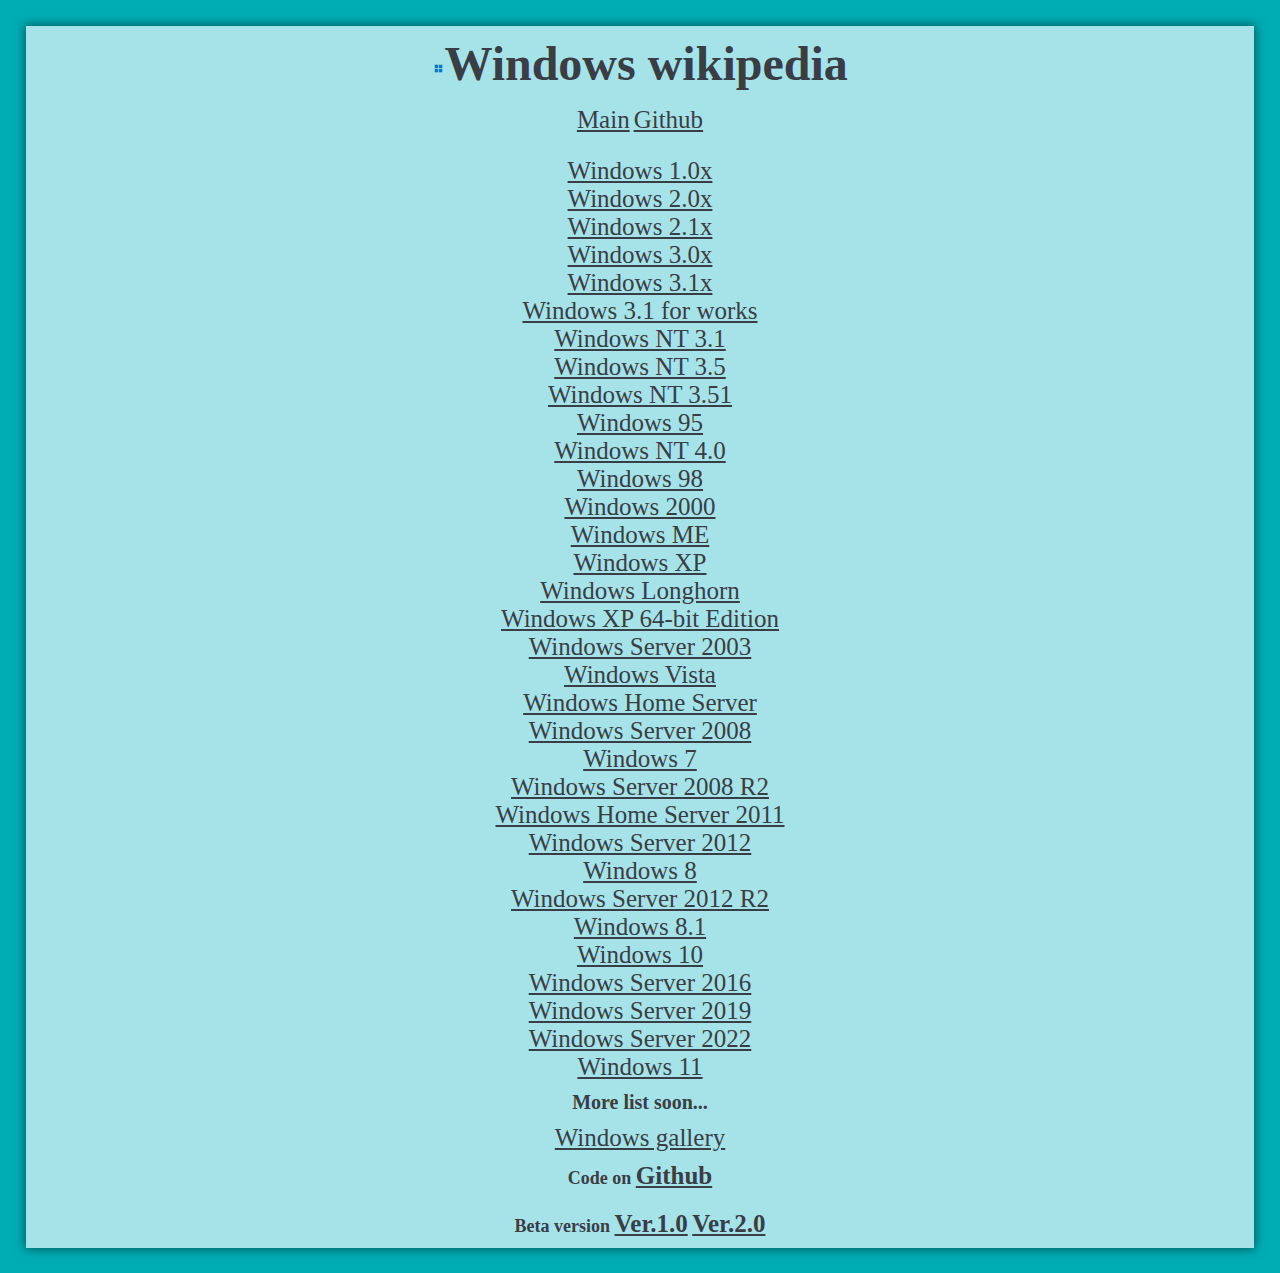
<file: index.html>
<!DOCTYPE html>
<html lang="en">
<head>
	<meta charset="UTF-8">
	<meta name="viewport" content="width=device-width, initial-scale=1.0">
	<title>Windows Wikipedia Beta</title>
	<link rel="preconnect" href="https://fonts.googleapis.com">
	<link rel="stylesheet" href="css/style.css">
	<link rel="icon" href="ico/ico.ico">
</head>
<body>
	<div>
	<h1><img src="img/img1.png" alt="Windows">Windows wikipedia</h1>
	<main class="main"><a href="index.html">Main</a> <a href="https://github.com/catskippy/windowswikipedia.github.io">Github</a></main>
	<br>
	<a href="https://ru.wikipedia.org/wiki/Windows_1.0x">Windows 1.0x</a>
	<br>
	<a href="https://ru.wikipedia.org/wiki/Windows_2.x">Windows 2.0x</a>
	<br>
	<a href="https://ru.wikipedia.org/wiki/Windows_2.1x">Windows 2.1x</a>
	<br>
	<a href="https://ru.wikipedia.org/wiki/Windows_3.0">Windows 3.0x</a>
	<br>
	<a href="https://ru.wikipedia.org/wiki/Windows_3.x#Windows_3.1_%D0%B8_%D0%B1%D0%BE%D0%BB%D0%B5%D0%B5_%D0%BF%D0%BE%D0%B7%D0%B4%D0%BD%D0%B8%D0%B5_%D0%B2%D0%B5%D1%80%D1%81%D0%B8%D0%B8">Windows 3.1x</a>
	<br>
	<a href="https://ru.wikipedia.org/wiki/Windows_3.x#Windows_3.1_%D0%B8_%D0%B1%D0%BE%D0%BB%D0%B5%D0%B5_%D0%BF%D0%BE%D0%B7%D0%B4%D0%BD%D0%B8%D0%B5_%D0%B2%D0%B5%D1%80%D1%81%D0%B8%D0%B8">Windows 3.1 for works</a>
	<br>
	<a href="https://ru.wikipedia.org/wiki/Windows_NT_3.1">Windows NT 3.1</a>
	<br>
	<a href="https://ru.wikipedia.org/wiki/Windows_NT_3.5">Windows NT 3.5</a>
	<br>
	<a href="https://ru.wikipedia.org/wiki/Windows_NT_3.51">Windows NT 3.51</a>
	<br>
	<a href="https://ru.wikipedia.org/wiki/Windows_95">Windows 95</a>
	<br>
	<a href="https://ru.wikipedia.org/wiki/Windows_NT_4.0">Windows NT 4.0</a>
	<br>
	<a href="https://ru.wikipedia.org/wiki/Windows_98">Windows 98</a>
	<br>
	<a href="https://ru.wikipedia.org/wiki/Windows_2000">Windows 2000</a>
	<br>
	<a href="https://ru.wikipedia.org/wiki/Windows_Me">Windows ME</a>
	<br>
	<a href="https://ru.wikipedia.org/wiki/Windows_XP">Windows XP</a>
	<br>
	<a href="https://ru.wikipedia.org/wiki/%D0%A0%D0%B0%D0%B7%D1%80%D0%B0%D0%B1%D0%BE%D1%82%D0%BA%D0%B0_Windows_Vista">Windows Longhorn</a>
	<br>
	<a href="https://ru.wikipedia.org/wiki/Windows_XP#%D0%A0%D0%B5%D0%B4%D0%B0%D0%BA%D1%86%D0%B8%D0%B8">Windows XP 64-bit Edition</a>
	<br>
	<a href="https://ru.wikipedia.org/wiki/Windows_Server_2003">Windows Server 2003</a>
	<br>
	<a href="https://ru.wikipedia.org/wiki/Windows_Vista">Windows Vista</a>
	<br>
	<a href="https://ru.wikipedia.org/wiki/Windows_Home_Server">Windows Home Server</a>
	<br>
	<a href="https://ru.wikipedia.org/wiki/Windows_Server_2008">Windows Server 2008</a>
	<br>
	<a href="https://ru.wikipedia.org/wiki/Windows_7">Windows 7</a>
	<br>
	<a href="https://ru.wikipedia.org/wiki/Windows_Server_2008_R2">Windows Server 2008 R2</a>
	<br>
	<a href="https://ru.wikipedia.org/wiki/Windows_Home_Server_2011">Windows Home Server 2011</a>
	<br>
	<a href="https://ru.wikipedia.org/wiki/Windows_Server_2012">Windows Server 2012</a>
	<br>
	<a href="https://ru.wikipedia.org/wiki/Windows_8">Windows 8</a>
	<br>
	<a href="https://ru.wikipedia.org/wiki/Windows_Server_2012#Windows_Server_2012_R2">Windows Server 2012 R2</a>
	<br>
	<a href="https://ru.wikipedia.org/wiki/Windows_8.1">Windows 8.1</a>
	<br>
	<a href="https://ru.wikipedia.org/wiki/Windows_10">Windows 10</a>
	<br>
	<a href="https://ru.wikipedia.org/wiki/Windows_Server_2016">Windows Server 2016</a>
	<br>
	<a href="https://ru.wikipedia.org/wiki/Windows_Server_2019">Windows Server 2019</a>
	<br>
	<a href="https://ru.wikipedia.org/wiki/Windows_Server_2022">Windows Server 2022</a>
	<br>
	<a href="https://ru.wikipedia.org/wiki/Windows_11">Windows 11</a>
	<h3>More list soon...</h3>
	<a href="gallery.html">Windows gallery</a>
	<br>
	<h6>Code on <a href="https://github.com/catskippy/windowswikipedia.github.io">Github</a></h6> <h6>Beta version <a href="BETA.html">Ver.1.0</a> <a href="BETA2.html">Ver.2.0</a>
	</div>
</body>
</html>
</file>
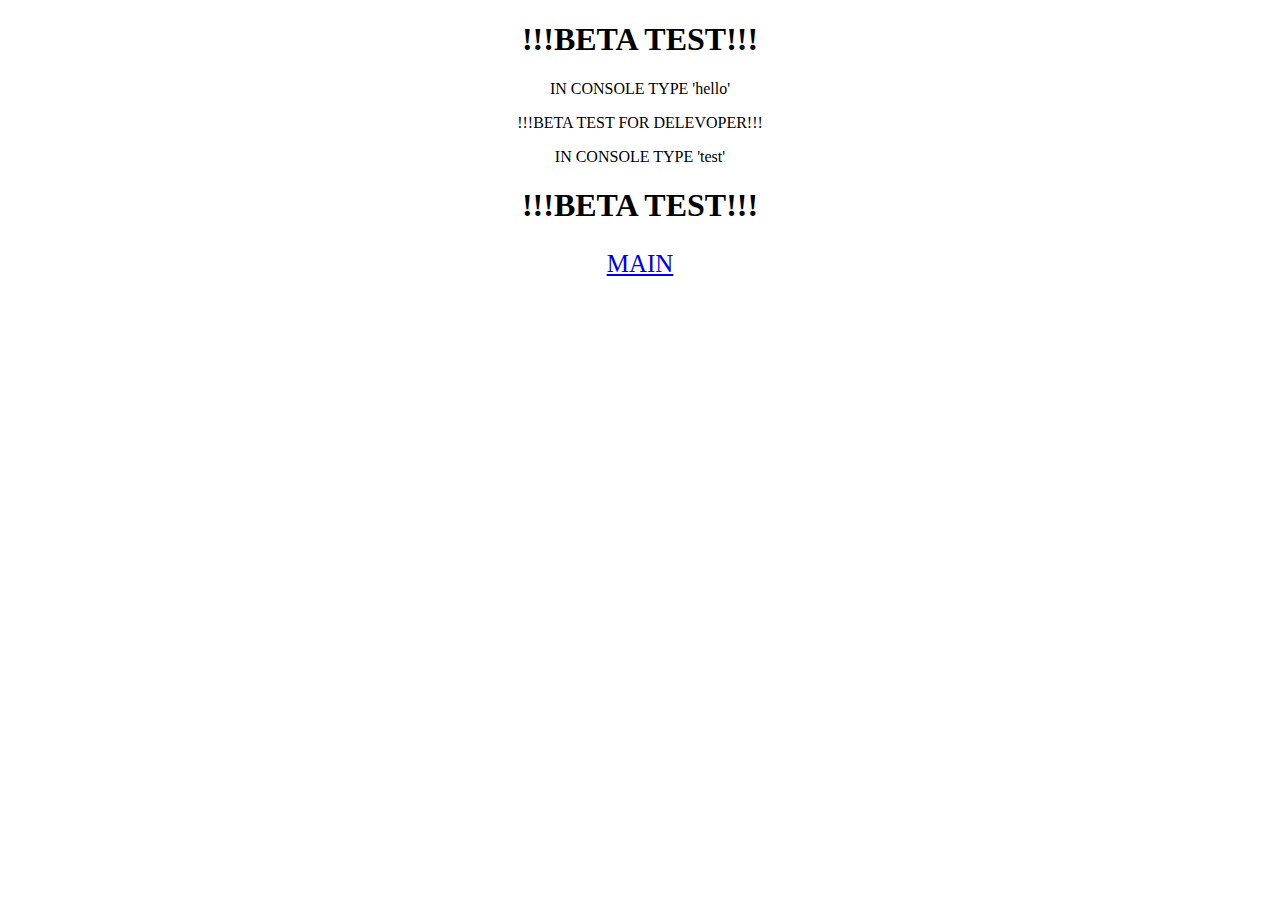
<file: BETA.html>
<!DOCTYPE html>
<html lang="en">
<head>
    <meta charset="UTF-8">
    <meta name="viewport" content="width=device-width, initial-scale=1.0">
    <title>BETA TEST</title>
    <link rel="stylesheet" href="css/style2.css">
</head>
<body>
    <h1>!!!BETA TEST!!!</h1>
    <p>IN CONSOLE TYPE 'hello'</p>
    <p>!!!BETA TEST FOR DELEVOPER!!!</p>
    <p>IN CONSOLE TYPE 'test'</p>
    <h1>!!!BETA TEST!!!</h1>
    <div>
    <a href="index.html">MAIN</a>
    <br>
    <script src="js/beta.js"></script>
    </div>
    <script src="js/leave.js"></script>
    <script src="js/script.js"></script>
</body>
</html>
</file>
<file: css/style.css>
* {
	padding: 0;
	margin: 0;
	box-sizing: border-box;
}
body {
	background-color: #00ADB5;
	margin: 0;
}
div {
	margin: 2%;
	box-shadow: 0 0 10px 1px rgba(0, 0, 0, 0.5);
	background-color: #A6E3E9;
	text-align: center;
}
h1 {
	color: #393E46;
	text-align: center;
	font-size: 48px;
	width: 100%;
	padding: 10px 0;
}
h6 {
	color: #393E46;
	text-align: center;
	font-size: 18px;
	width: 100%;
	font-family: 'Lobster', cursive;
	padding: 10px 0;
}
a {
	color: #393E46;
	text-align: center;
	font-size: 25px;
	width: 100%;
	padding: 10px 0;
	font-family: 'Lobster', cursive;
}
h3 {
	color: #393E46;
	text-align: center;
	font-size: 20px;
	width: 100%;
	padding: 10px 0;
	font-family: 'Lobster', cursive;
}
img	{
	font-size: 20px;
	width: 5%;
	padding: 5px 0;
	text-align: center;
	width: 1%;
}
p {
	color: #00ADB5;
	margin: 25px 0;
}
main {
	text-align: center;
	padding: 5px 0;
}
</file>
<file: css/style2.css>
br {
	margin: 10px;
}
h1 {
	text-align: center;
}
p {
	text-align: center;
}
a {
	font-size: 25px;
	width: 100%;
	padding: 10px 0;
	text-align: center;
}
div {
	margin: 2%;
	text-align: center;
}
</file>
